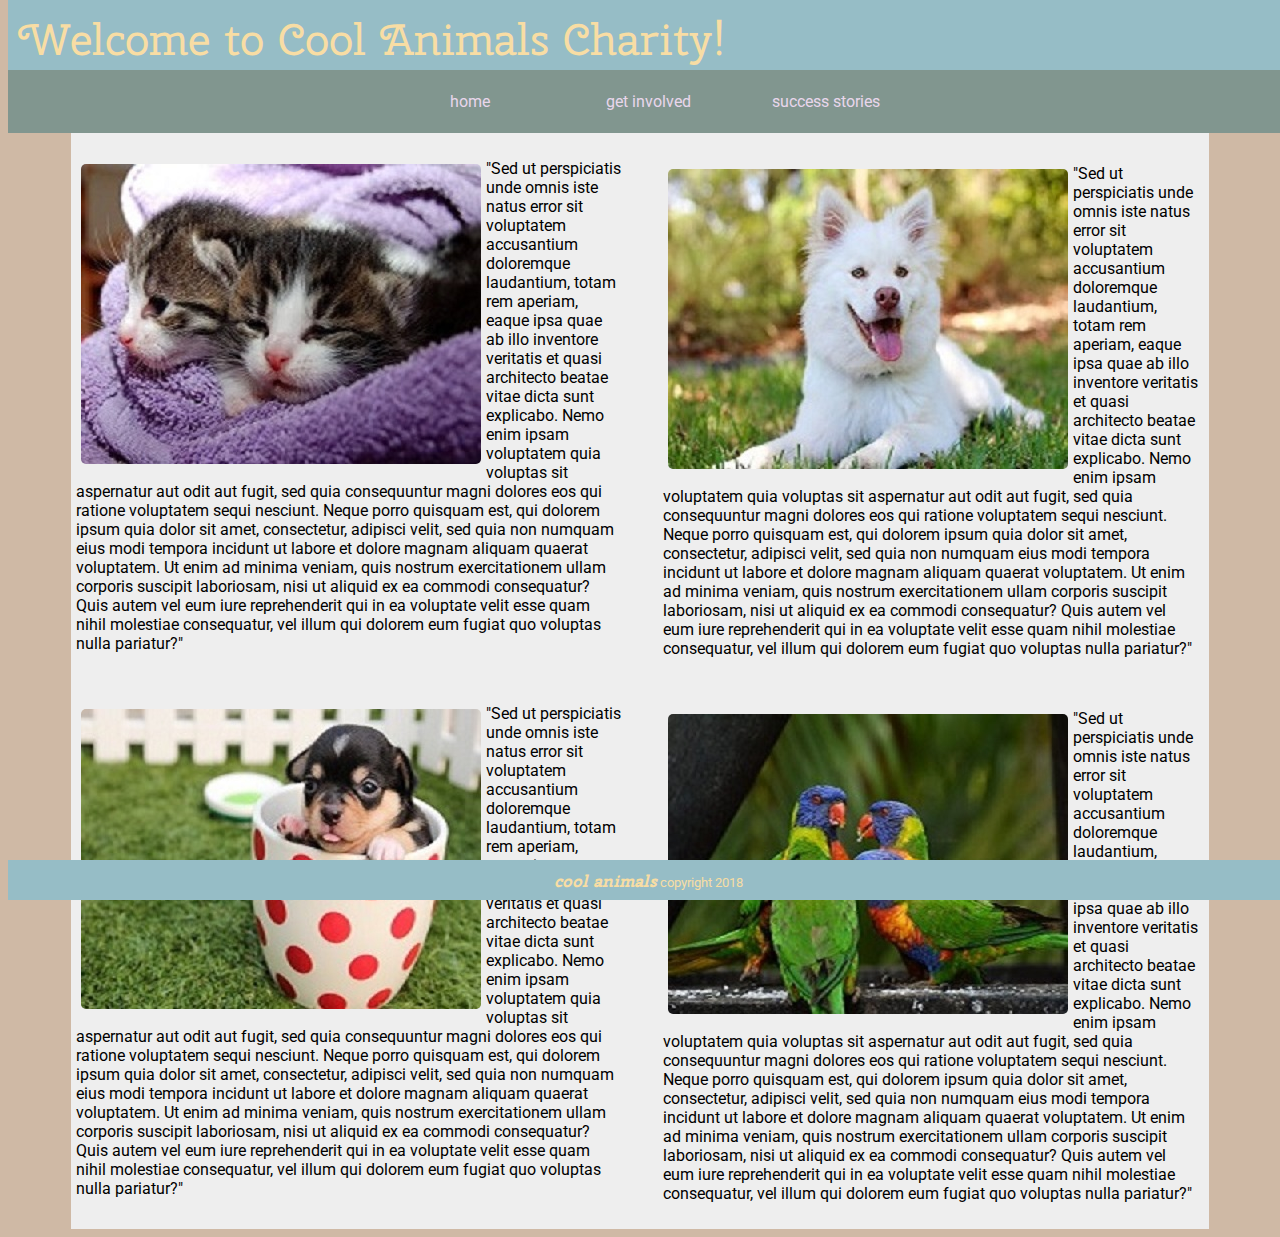
<file: index.html>
<!DOCTYPE html>
<html>
<head>
	<title>Cool Animals Charity</title>
	<link rel="stylesheet" type="text/css" href="https://necolas.github.io/normalize.css/8.0.0/normalize.css">
	<link rel="stylesheet" type="text/css" href="styles/styles.css">
	<link rel="stylesheet" type="text/css" href="styles/homebody.css">
	<link href="https://fonts.googleapis.com/css?family=Cherry+Swash|Roboto" rel="stylesheet">
</head>
<body>

	<header>
		<div class="title"><h1>Welcome to Cool Animals Charity!</h1></div>
		<nav id="navbar">
			<a href="index.html">home</a>
			<a href="donations.html">get involved</a>
			<a href="gallery.html">success stories</a>
		</nav>
	</header>

	<div class="wrapper">
			<div class="left-text">
				<p><img src="images/kittens.jpg">
					"Sed ut perspiciatis unde omnis iste natus error sit voluptatem accusantium doloremque laudantium, totam rem aperiam, eaque ipsa quae ab illo inventore veritatis et quasi architecto beatae vitae dicta sunt explicabo. Nemo enim ipsam voluptatem quia voluptas sit aspernatur aut odit aut fugit, sed quia consequuntur magni dolores eos qui ratione voluptatem sequi nesciunt. Neque porro quisquam est, qui dolorem ipsum quia dolor sit amet, consectetur, adipisci velit, sed quia non numquam eius modi tempora incidunt ut labore et dolore magnam aliquam quaerat voluptatem. Ut enim ad minima veniam, quis nostrum exercitationem ullam corporis suscipit laboriosam, nisi ut aliquid ex ea commodi consequatur? Quis autem vel eum iure reprehenderit qui in ea voluptate velit esse quam nihil molestiae consequatur, vel illum qui dolorem eum fugiat quo voluptas nulla pariatur?"
				</p><br />
				<p><img src="images/pupincup2.jpg">
					"Sed ut perspiciatis unde omnis iste natus error sit voluptatem accusantium doloremque laudantium, totam rem aperiam, eaque ipsa quae ab illo inventore veritatis et quasi architecto beatae vitae dicta sunt explicabo. Nemo enim ipsam voluptatem quia voluptas sit aspernatur aut odit aut fugit, sed quia consequuntur magni dolores eos qui ratione voluptatem sequi nesciunt. Neque porro quisquam est, qui dolorem ipsum quia dolor sit amet, consectetur, adipisci velit, sed quia non numquam eius modi tempora incidunt ut labore et dolore magnam aliquam quaerat voluptatem. Ut enim ad minima veniam, quis nostrum exercitationem ullam corporis suscipit laboriosam, nisi ut aliquid ex ea commodi consequatur? Quis autem vel eum iure reprehenderit qui in ea voluptate velit esse quam nihil molestiae consequatur, vel illum qui dolorem eum fugiat quo voluptas nulla pariatur?"
				</p>
			</div>
			<div class="right-text">
				<p><img src="images/anotherdog2.jpg">
					"Sed ut perspiciatis unde omnis iste natus error sit voluptatem accusantium doloremque laudantium, totam rem aperiam, eaque ipsa quae ab illo inventore veritatis et quasi architecto beatae vitae dicta sunt explicabo. Nemo enim ipsam voluptatem quia voluptas sit aspernatur aut odit aut fugit, sed quia consequuntur magni dolores eos qui ratione voluptatem sequi nesciunt. Neque porro quisquam est, qui dolorem ipsum quia dolor sit amet, consectetur, adipisci velit, sed quia non numquam eius modi tempora incidunt ut labore et dolore magnam aliquam quaerat voluptatem. Ut enim ad minima veniam, quis nostrum exercitationem ullam corporis suscipit laboriosam, nisi ut aliquid ex ea commodi consequatur? Quis autem vel eum iure reprehenderit qui in ea voluptate velit esse quam nihil molestiae consequatur, vel illum qui dolorem eum fugiat quo voluptas nulla pariatur?"
				</p><br />
				<p><img src="images/parrots.jpg">
					"Sed ut perspiciatis unde omnis iste natus error sit voluptatem accusantium doloremque laudantium, totam rem aperiam, eaque ipsa quae ab illo inventore veritatis et quasi architecto beatae vitae dicta sunt explicabo. Nemo enim ipsam voluptatem quia voluptas sit aspernatur aut odit aut fugit, sed quia consequuntur magni dolores eos qui ratione voluptatem sequi nesciunt. Neque porro quisquam est, qui dolorem ipsum quia dolor sit amet, consectetur, adipisci velit, sed quia non numquam eius modi tempora incidunt ut labore et dolore magnam aliquam quaerat voluptatem. Ut enim ad minima veniam, quis nostrum exercitationem ullam corporis suscipit laboriosam, nisi ut aliquid ex ea commodi consequatur? Quis autem vel eum iure reprehenderit qui in ea voluptate velit esse quam nihil molestiae consequatur, vel illum qui dolorem eum fugiat quo voluptas nulla pariatur?"
				</p>
			</div>
	</div>

	<footer><h5>cool animals</h5> copyright 2018</footer>

</body>

<!-- <script src="styles/stickynav.js"></script> -->

<!-- <script>
window.onscroll = function() {myFunction()};

var header = document.getElementById("navbar");
var sticky = header.offsetTop;

function myFunction() {
  if (window.pageYOffset >= sticky) {
    header.classList.add("sticky");
  } else {
    header.classList.remove("sticky");
  }
}
</script> -->

</html>
</file>
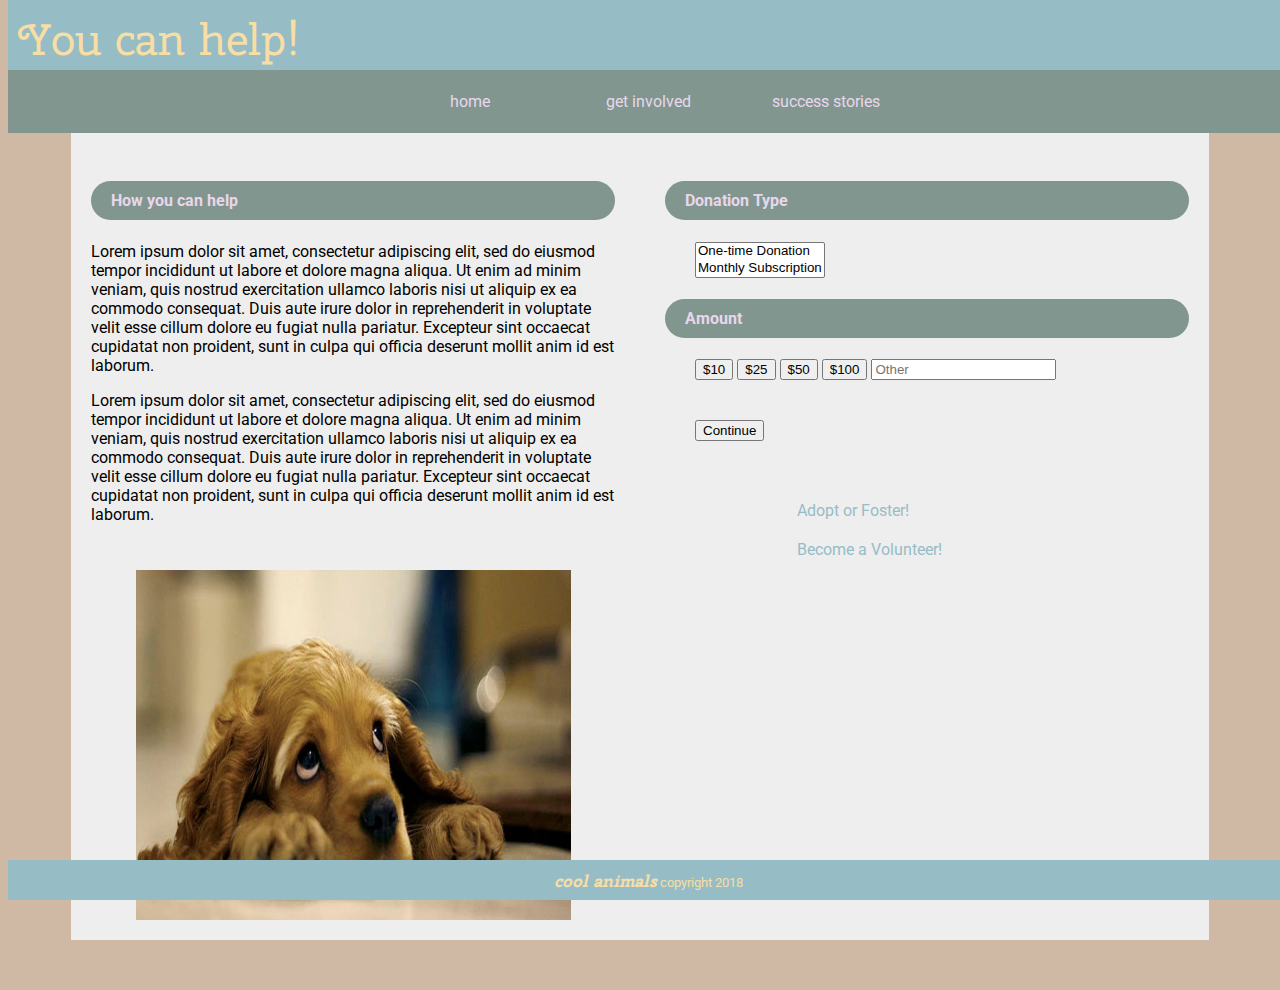
<file: donations.html>
<!DOCTYPE html>
<html>
<head>
	<title>Cool Animals Charity</title>
	<link rel="stylesheet" type="text/css" href="https://necolas.github.io/normalize.css/8.0.0/normalize.css">
	<link rel="stylesheet" type="text/css" href="styles/styles.css">
	<link rel="stylesheet" type="text/css" href="styles/donations.css">
	<link href="https://fonts.googleapis.com/css?family=Cherry+Swash|Roboto" rel="stylesheet">
	<link rel="icon" href="images/paws-icon.png">
</head>
<body>

	<header>
		<div class="title"><h1>You can help!</h1></div>
		<nav id="navbar">
			<a href="index.html">home</a>
			<a href="donations.html">get involved</a>
			<a href="gallery.html">success stories</a>
		</nav>
	</header>

	<div class="wrapper">
		<div id="left">
			<div class="text-section">
				<h4>How you can help</h4>
				<p>Lorem ipsum dolor sit amet, consectetur adipiscing elit, sed do eiusmod
					tempor incididunt ut labore et dolore magna aliqua. Ut enim ad minim veniam,
					quis nostrud exercitation ullamco laboris nisi ut aliquip ex ea commodo
					consequat. Duis aute irure dolor in reprehenderit in voluptate velit esse
					cillum dolore eu fugiat nulla pariatur. Excepteur sint occaecat cupidatat
					non proident, sunt in culpa qui officia deserunt mollit anim id est laborum.</p>

				<p>Lorem ipsum dolor sit amet, consectetur adipiscing elit, sed do eiusmod
					tempor incididunt ut labore et dolore magna aliqua. Ut enim ad minim veniam,
					quis nostrud exercitation ullamco laboris nisi ut aliquip ex ea commodo
					consequat. Duis aute irure dolor in reprehenderit in voluptate velit esse
					cillum dolore eu fugiat nulla pariatur. Excepteur sint occaecat cupidatat
					non proident, sunt in culpa qui officia deserunt mollit anim id est laborum.</p>
			</div>
			<div class="image-section">
				<img class="slides" src="images/dog1.jpg">
				<img class="slides" src="images/cat1.jpg">
				<img class="slides" src="images/dog2.jpg">
				<img class="slides" src="images/cat2.jpg">
			</div>
		</div>

		<div id="right">
			<div class="donate-section">
				<h4>Donation Type</h4>
				<div class="subscription">
					<form action="/action_page.php">
					  <select name="types" size="2">
					    <option value="single">One-time Donation</option>
					    <option value="monthly">Monthly Subscription</option>
					  </select>
					</form>
				</div>

				<h4>Amount</h4>
				<div class="amount">
					<button>$10</button>
					<button>$25</button>
					<button>$50</button>
					<button>$100</button>
					<input type="number" name="other-amount" placeholder="Other" required>
				</div>

				<div class="submit-btn">
					<input type="submit" value="Continue">
				</div>

				<ul class="extra-links">
					<li><a href="#">Adopt or Foster!</a></li>
					<li><a href="#">Become a Volunteer!</a></li>
				</ul>
			</div>
		</div>
	</div>

	<footer><h5>cool animals</h5> copyright 2018</footer>

</body>

<script src="scripts/donations.js"></script>

</html>
</file>
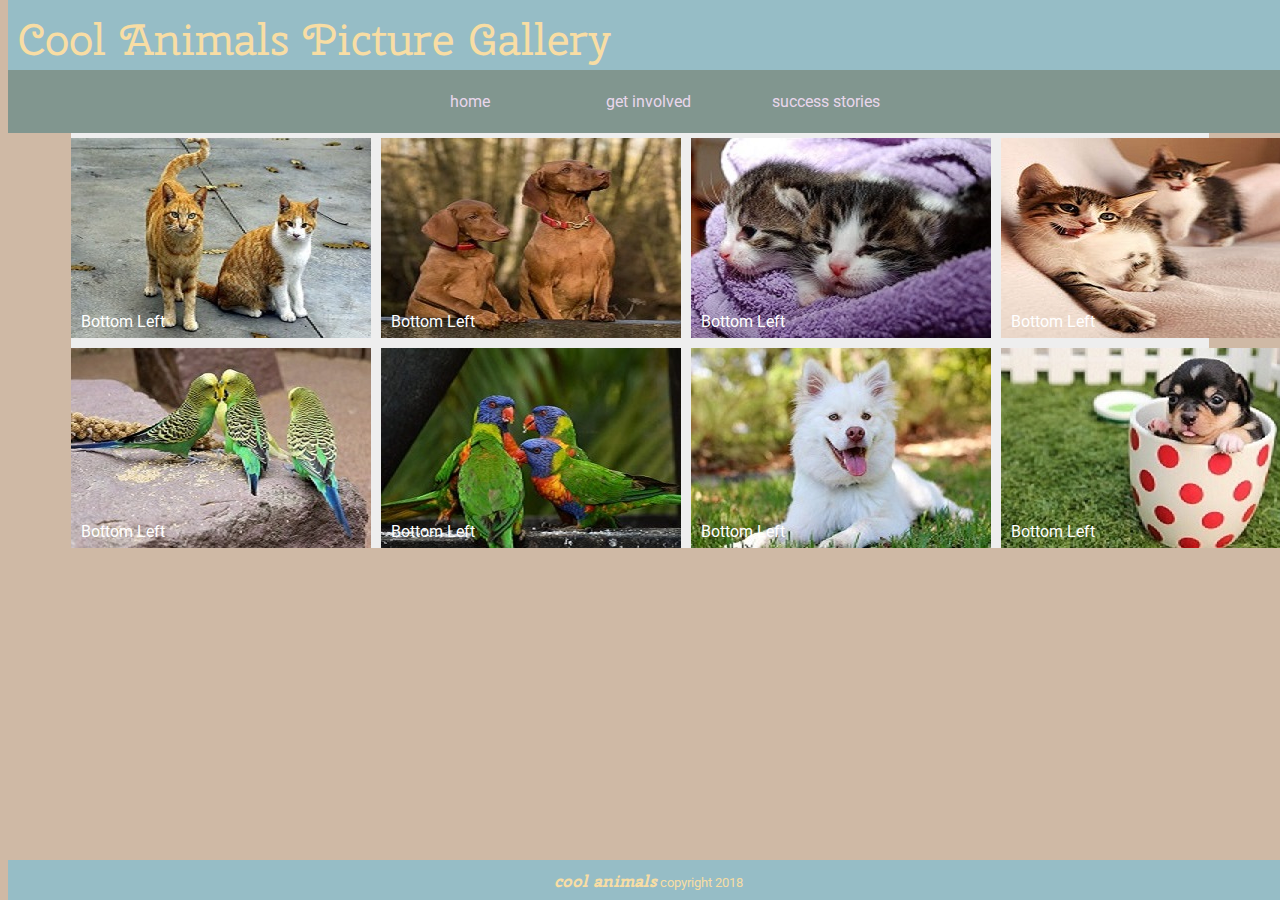
<file: gallery.html>
<!DOCTYPE html>
<html>
<head>
	<title>Cool Animals Charity</title>
	<link rel="stylesheet" type="text/css" href="https://necolas.github.io/normalize.css/8.0.0/normalize.css">
	<link rel="stylesheet" type="text/css" href="styles/styles.css">
	<link rel="stylesheet" type="text/css" href="styles/gallery.css">
	<link href="https://fonts.googleapis.com/css?family=Cherry+Swash|Roboto" rel="stylesheet">
</head>
<body>

	<header>
		<div class="title"><h1>Cool Animals Picture Gallery</h1></div>
		<nav id="navbar">
			<a href="index.html">home</a>
			<a href="donations.html">get involved</a>
			<a href="gallery.html">success stories</a>
		</nav>
	</header>

	<div class="wrapper">
		<div class="a"><img src="images/2cats.jpg"><div class="bottom-left">Bottom Left</div></div>
		<div class="b"><img src="images/2dogs.jpg"><div class="bottom-left">Bottom Left</div></div>
		<div class="c"><img src="images/2kittens.jpg"><div class="bottom-left">Bottom Left</div>
		</div>
		<div class="d"><img src="images/2morecats.jpg"><div class="bottom-left">Bottom Left</div>
		</div>
		<div class="e"><img src="images/3parakeets.jpg"><div class="bottom-left">Bottom Left</div></div>
		<div class="f"><img src="images/4parrots.jpg"><div class="bottom-left">Bottom Left</div>
		</div>
		<div class="g"><img src="images/anotherdog.jpg"><div class="bottom-left">Bottom Left</div></div>
		<div class="h"><img src="images/pupincup.jpg"><div class="bottom-left">Bottom Left</div>
		</div>
	</div>

	<footer><h5>cool animals</h5> copyright 2018</footer>

</body>

<!-- <script src="styles/stickynav.js"></script> -->

</html>
</file>
<file: styles/styles.css>
.wrapper {
	width: 90%;
	background-color:#eee;
	margin:10px auto 50px;
	padding-top:130px;
}

body {
	background-color: #CFB9A5;
	font-family: 'Roboto', sans-serif;
}

a {
	color:#96BDC6;
}

.title {
	background-color: #96BDC6;
	font-family: 'Cherry Swash', cursive;
	padding:10px;
	height:50px;
}

header {
	position: fixed;
	top:0;
	width:100%;
	z-index:5;
	/*margin-bottom:130px;*/
}

h1 {
	margin:0;
	color:#F8DDA4;
	font-weight:lighter;
	font-size:2.75em;
}

nav {
	background-color: #81968F;
	padding:15px;
	text-align: center;
	/*height:100px;*/
}

nav a {
	display: inline-block;
	width:120px;
	text-decoration: none;
	color:#E9D6EC;
	margin: 0 20px;
	padding:5px;
	border: 2px solid #81968F;
}
nav a:hover {
	color:#E8CCBF;
	border: 2px solid #E9D6EC;
}


.sticky {
  position: fixed;
  top: 0;
  width: 100%;
}

footer {
	background-color: #96BDC6;
	height:30px;
	color:#F8DDA4;
	text-align:center;
	position: fixed;
	bottom:0;
	width: 100%;
	padding:5px 0;
	font-size: .8em;
	z-index:5;
}

footer h5 {
	margin:0;
	font-family: 'Cherry Swash', cursive;
	display: inline-block;
	font-size: 1.3em;
	font-style: oblique;
	margin-top:5px;
}


@media all and (max-width: 768px) {

	.wrapper {
		width:100%;
		padding-top: 90px;
	}

	.title {
		height: auto;
	}

	h1 {
		font-size: 2em;
	}

	nav {
		padding:10px;
	}

	nav a {
		width: auto;
		padding: 0;
		border: none;
	}

	nav a:hover {
		border: none;
	}

	footer {position: relative;}

}


@media all and (max-width: 480px) {

	.wrapper {
		padding-top: 110px;
	}

	.title {
		height: auto;
		text-align: center;
	}

	h1 {
		font-size: 1.7em;
	}

	nav a {
		width:auto;
		margin: 0 5px;
	}

}
</file>
<file: styles/homebody.css>
.wrapper {
	display: grid;
	margin: 0 auto;
	/*border: 2px solid red;*/
	/*grid-auto-rows: 400px;*/
	grid-auto-columns: 400px;
	grid-gap: 25px;
	grid-template-columns: 1fr 1fr;
}

.left-text {
	padding: 5px;
}

.right-text {
	padding: 10px;
}


img {
	float: left;
	border-radius: 10px;
	padding: 5px;
}

img {
    transition: transform .2s;
    transition-timing-function: ease-in;
    transition-timing-function: ease-out;
   
}

img:hover {
    -ms-transform: scale(1.050); /* IE 9 */
    -webkit-transform: scale(1.050); /* Safari 3-8 */
    transform: scale(1.050); 

}



@media all and (max-width: 600px) {

	.wrapper {
		display: block;
		width: 100%;
	}
}
</file>
<file: styles/donations.css>
.wrapper {
  display: grid;
  grid-template-columns: 1fr 1fr;
  grid-gap: 10px;
}

#left {
  grid-column-start: 1;
  grid-column-end: 2;
  padding: 10px;
}

#right {
  grid-column-start: 2;
  grid-column-end: 3;
  padding: 10px;
}

.text-section {
  padding: 10px;
  margin-bottom: 10px;
}

.image-section {
  padding: 10px;
  width: 80%;
  overflow: hidden;
  margin: 0 auto;
}

.slides {
  height: 300px;
  min-width: 100%;
  display:none;
  height: 350px;
  max-width: 100%;
}

.donate-section {
  padding: 10px;
}

.donate-section h4, .text-section h4 {
  background-color: #81968F;
  color: #E9D6EC;
  padding: 10px 10px 10px 20px;
  border-radius: 20px;
}

.subscription, .amount {
  padding-left: 30px;
}

.amount button:focus {
  outline: none;
  background-color: lightgreen;
}

.submit-btn {
  margin-top: 50px;
  width: 100%;
  display: block;
  margin-top: 40px;
  margin-left: 30px;
}

.extra-links {
  list-style-type: none;
  display: block;
  overflow: hidden;
  width: 80%;
  margin: 50px auto 0 auto;
}

.extra-links li {
  float: left;
  margin-left: 30px;
}

.extra-links li a {
  display: block;
  padding: 10px;
  margin:0 20px;
  text-decoration: none;
}

.extra-links li a:hover {
  border-bottom: 2px dotted;
}

@media all and (max-width: 1024px) {
  .wrapper {
    display: block;
  }
}
@media all and (max-width: 768px) {
  .wrapper {
    padding-top:60px;
  }
}
@media all and (max-width: 480px) {

}
</file>
<file: styles/gallery.css>
.wrapper {
	display: grid;
	margin: 0 auto;
	/*border: 2px solid red;*/
	grid-auto-rows: 200px;
	grid-auto-columns: 200px;
	grid-gap: 10px;
	grid-template-columns: 1fr 1fr 1fr 1fr;
}

}
.a, {
	position: relative;
}

.bottom-left {
	border: color 1px solid grey;
    position: relative;
    bottom: 30px;
    left: 10px;
    color: white;
}

.a {
    padding: 0px;
    transition: transform .2s;
    transition-timing-function: ease-in;
    transition-timing-function: ease-out;
   
}

.a:hover {
    -ms-transform: scale(1.050); /* IE 9 */
    -webkit-transform: scale(1.050); /* Safari 3-8 */
    transform: scale(1.050); 

}


.b {
    padding: 0px;
    transition: transform .2s;
    transition-timing-function: ease-in;
    transition-timing-function: ease-out;
   
}

.b:hover {
    -ms-transform: scale(1.050); /* IE 9 */
    -webkit-transform: scale(1.050); /* Safari 3-8 */
    transform: scale(1.050); 

}

.c {
    padding: 0px;
    transition: transform .2s;
    transition-timing-function: ease-in;
    transition-timing-function: ease-out;
   
}

.c:hover {
    -ms-transform: scale(1.050); /* IE 9 */
    -webkit-transform: scale(1.050); /* Safari 3-8 */
    transform: scale(1.050); 

}

.d {
    padding: 0px;
    transition: transform .2s;
    transition-timing-function: ease-in;
    transition-timing-function: ease-out;
   
}

.d:hover {
    -ms-transform: scale(1.050); /* IE 9 */
    -webkit-transform: scale(1.050); /* Safari 3-8 */
    transform: scale(1.050); 

}

.e {
    padding: 0px;
    transition: transform .2s;
    transition-timing-function: ease-in;
    transition-timing-function: ease-out;
   
}

.e:hover {
    -ms-transform: scale(1.050); /* IE 9 */
    -webkit-transform: scale(1.050); /* Safari 3-8 */
    transform: scale(1.050); 

}

.f {
    padding: 0px;
    transition: transform .2s;
    transition-timing-function: ease-in;
    transition-timing-function: ease-out;
   
}

.f:hover {
    -ms-transform: scale(1.050); /* IE 9 */
    -webkit-transform: scale(1.050); /* Safari 3-8 */
    transform: scale(1.050); 

}

.g {
    padding: 0px;
    transition: transform .2s;
    transition-timing-function: ease-in;
    transition-timing-function: ease-out;
   
}

.g:hover {
    -ms-transform: scale(1.050); /* IE 9 */
    -webkit-transform: scale(1.050); /* Safari 3-8 */
    transform: scale(1.050); 

}

.h {
    padding: 0px;
    transition: transform .2s;
    transition-timing-function: ease-in;
    transition-timing-function: ease-out;
   
}

.h:hover {
    -ms-transform: scale(1.050); /* IE 9 */
    -webkit-transform: scale(1.050); /* Safari 3-8 */
    transform: scale(1.050); 

}

@media all and (max-width: 600px) {

	.wrapper {
		display: block;
		width: 100%;
	}
}
</file>
